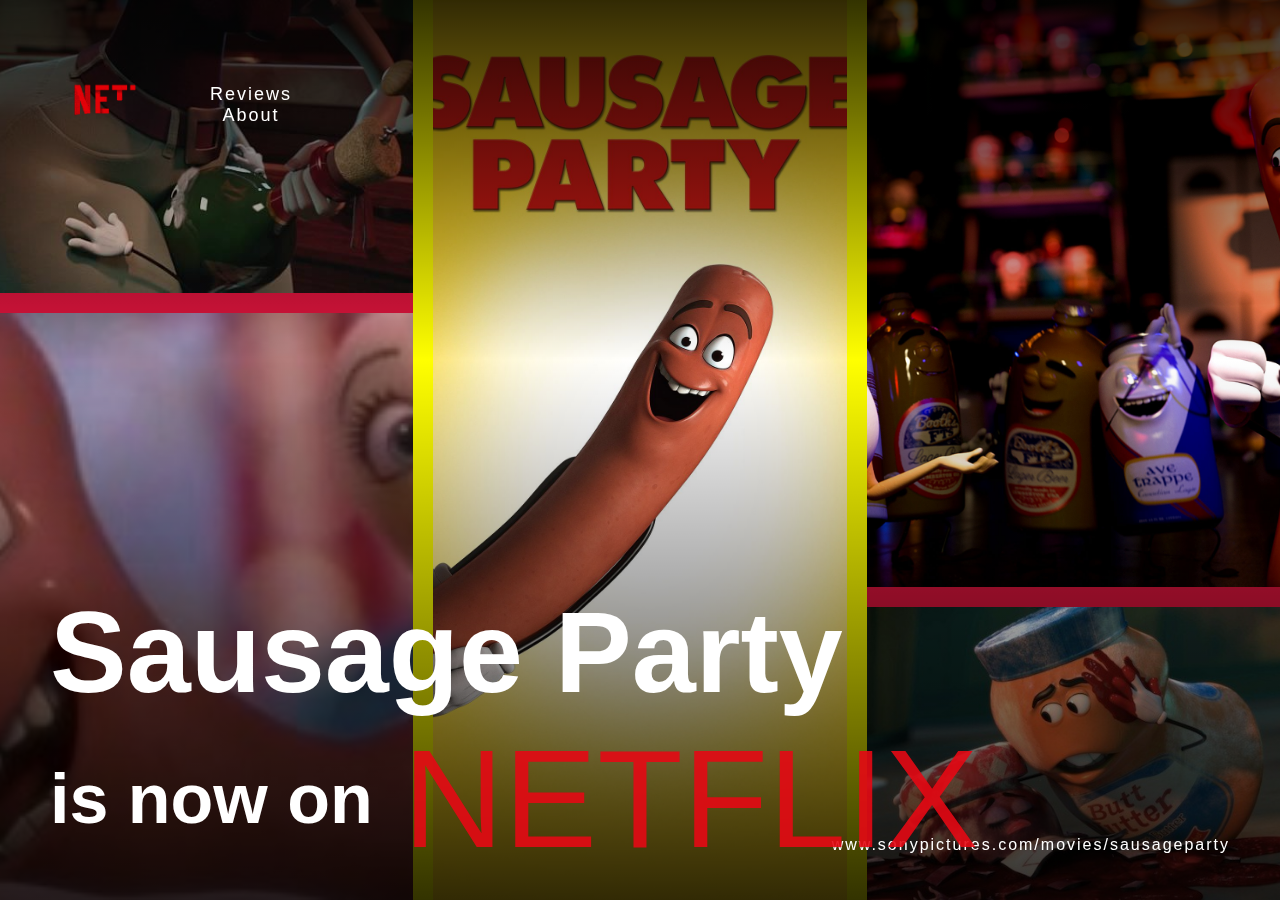
<file: index.html>
<!DOCTYPE html>
<html lang="en">
<head>
    <meta charset="UTF-8">
    <meta http-equiv="X-UA-Compatible" content="IE=edge">
    <meta name="viewport" content="width=device-width, initial-scale=1.0">
    <link rel="stylesheet" href="styles.css">
    <title>Sausage Party</title>
</head>
<body>
    <header>
        <div class="logo">
            <img src="images/netflix.png" />
        </div>
        <nav>
            <ul>
			<center>
                <li><a href="Review.html">Reviews</a></li>
                <li><a href="About.html">About</a></li>
				</center>
            </ul>
        </nav>
    </header>
    <main>
        
        <section  class="banner">
            <div class="overlayer"></div>
            <div class="grid-container">
                <div class="grid-item grid-row-2">
                    <div>
                        <img src="images/img4.jpg" />
                    </div>
                    <div>
                        <img src="images/img2.jpg" />
                    </div>
                </div>
                <div class="grid-item grid-row-1">
                    <img src="images/img1.jpg" />
                </div>
                <div class="grid-item grid-row-2">
                    <div>
                        <img src="images/img3.jpg" />
                    </div>
                    <div>
                        <img src="images/img5.jpg" />
                    </div>
                </div>
            </div>
            
            
        </section>

        <div class="watch">
            <h1>Sausage Party</h1>
            <span><h4>is now on</h4><a onclick="showVideo()">NETFLIX</a></span>
        </div>
        <section id="popup" class="popup">
            <div class="video">
                <a class="close" onclick="hideVideo()"><img src="images/x.png" /></a>
                <iframe src="https://www.youtube.com/embed/9VoNgLnjzVg" title="YouTube video player" frameborder="0" allow="accelerometer; autoplay; clipboard-write; encrypted-media; gyroscope; picture-in-picture" allowfullscreen></iframe>
            </div>
        </section>
    </main>
    <footer>
        <div class="footer-links">
            <h4>www.sonypictures.com/movies/sausageparty</h4>
        </div>
    </footer>

    <script src="index.js"></script>
</body>
</html>
</file>
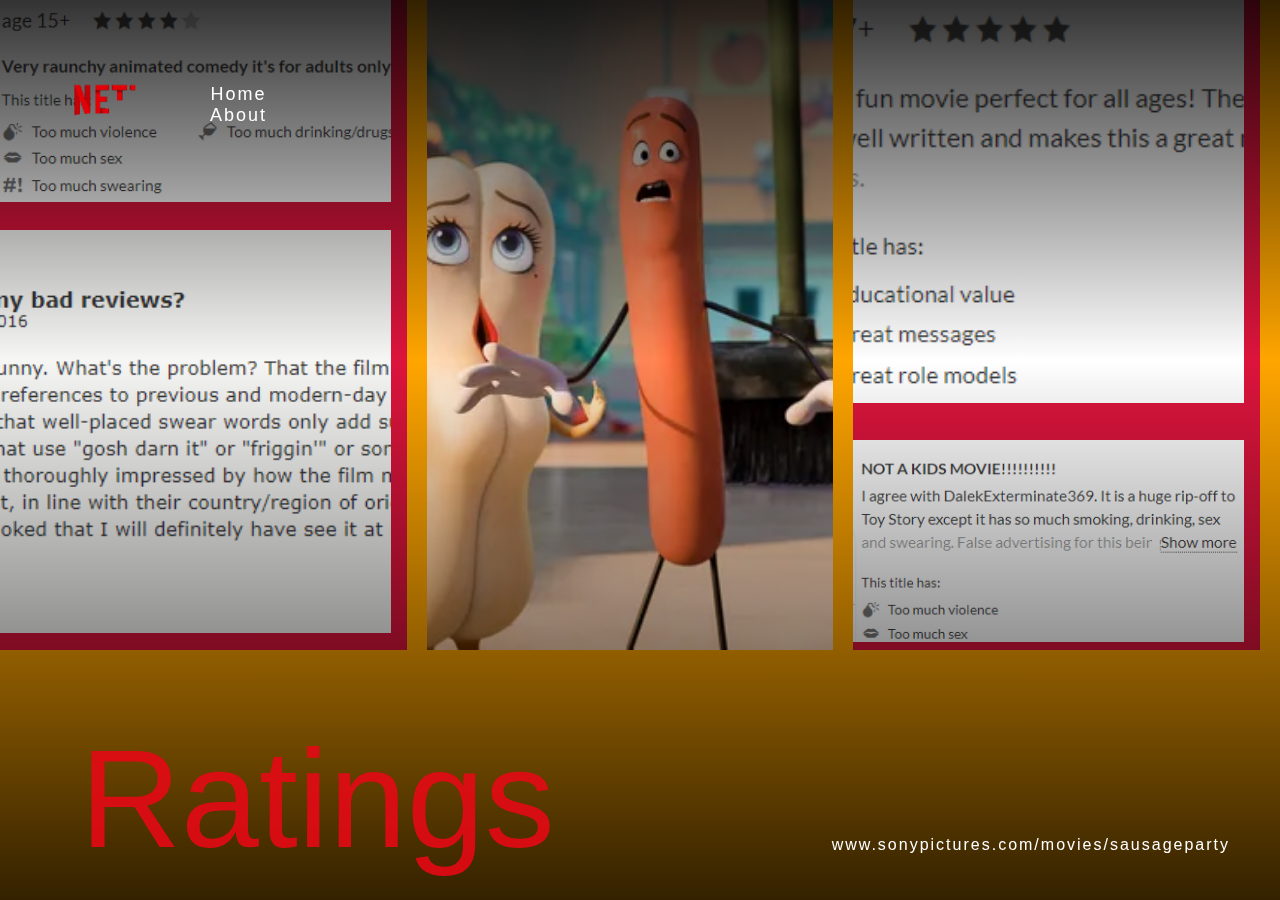
<file: Review.html>
<!DOCTYPE html>
<html lang="en">
<head>
    <meta charset="UTF-8">
    <meta http-equiv="X-UA-Compatible" content="IE=edge">
    <meta name="viewport" content="width=device-width, initial-scale=1.0">
    <link rel="stylesheet" href="styles1.css">
    <title>Reviews</title>
</head>
<body>
    <header>
        <div class="logo">
            <img src="images/netflix.png" />
        </div>
        <nav>
            <ul>
			<center>
                <li><a href="index.html">Home</a></li>
                <li><a href="About.html">About</a></li>
				</center>
            </ul>
        </nav>
    </header>
    <main>
        
        <section class="banner">
            <div class="overlayer"></div>
            <div class="grid-container">
                <div class="grid-item grid-row-2">
                    <div>
                        <img src="images1/reviews1.png"/>
                    </div>
                    <div>
                        <img src="images1/reviews2.png" />
                    </div>
                </div>
                <div class="grid-item grid-row-1">
                    <img src="images1/reviews3.png" />
                </div>
                <div class="grid-item grid-row-2">
                    <div>
                        <img src="images1/reviews4.png" />
                    </div>
                    <div>
                        <img src="images1/reviews5.png" />
                    </div>
                </div>
            </div>
        </section>
		
		
        <div class="watch">
            <h1></h1>
            <span><h4></h4><a onclick="showVideo()">Ratings</a></span>
        </div>
        <section id="popup" class="popup">
            <div class="video">
                <a class="close" onclick="hideVideo()"><img src="images/x.png"></a>
                <img src="Reviews.png" width="820px" height="500px" title="Ratings" frameborder="0" allow="accelerometer; autoplay; clipboard-write; encrypted-media; gyroscope; picture-in-picture" allowfullscreen></img>
            </div>
        </section>
    </main>
    <footer>
        <div class="footer-links">
            <h4>www.sonypictures.com/movies/sausageparty</h4>
        </div>
    </footer>

    <script src="index.js"></script>
</body>
</html>
</file>
<file: styles.css>
*{
    color: #333;
}
body{
    font-family: sans-serif;
    position: relative;
    background-color: #333;
    margin: 0;
}


header{
    position: fixed;
    max-width: 1600px;
    top: 20px;
    left: 0;
    display: flex;
    /* background-color:rgba(245, 222, 179, 70%); */
    align-items: center;
    width: fit-content;
    padding: 8px 0;
    justify-content: space-between;
    padding-right: 30px;
    z-index: 2;
    
}
main{
    max-width: 1500px;
    margin-inline: auto;
   
    padding: 0;
}


header .logo img{
    width: 100px;
    object-fit: contain;
}
header nav ul{
    display: flex;
    flex-direction: row;
    list-style: none;
    gap: 10px;
    padding: 0;
}
header nav ul li a{
    text-decoration: none;
    transition: .6s;
    cursor: pointer;
    color: white;
    letter-spacing: 2px;
    text-transform: capitalize;
    font-size: 15px;
}
header nav ul li a:hover{
    color: wheat;
    transition: .6s;
}

@media(min-width: 768px){
    header .logo img{
        width: 150px;
        object-fit: contain;
    }
    header nav ul{
        padding-left: 40px;
    }
    header nav ul li a{
        font-size: 18px;
    }
    header{
        left: 20px;
    }
    .footer-links h4{
        display: block;
    }
    
}
@media(min-width: 1025px){
    header nav ul{
        flex-direction: row;
        gap: 30px;
    }
}

/* END OF HEADER */




.grid-container{
    position: relative;
    display: grid;
    grid-template-columns: 1fr;
    gap: 5px;
    min-height: 100vh;
    background-color:yellow;
    
}
.banner{
    position: relative;
    height: auto;
}


.overlayer{
    position: absolute;
    top: 0;
    left: 0;
    width: 100%;
    height: 100%;
    z-index: 1;
    pointer-events: none;
    background-image: linear-gradient(to top,rgba(0,0,0,.8) 0,rgba(0,0,0,0) 60%,rgba(0,0,0,.5) 100%);
}
.grid-item{
    position: relative;
    width: 100%;
    background-color: bisque;
}
.grid-row-2 {
    display: grid;
    grid-template-columns: 1fr;
    gap: 10px;
    background-color: white;

    height: 60vh;
}
.grid-container  .grid-row-2:last-child{
    grid-template-rows: 1fr 1fr;
    height: 60vh;
}
.grid-row-2 div{
    position: relative;
    width: 100%;
    height: 100%;
    
    
}
.grid-row-2 div img{
    position: absolute;
    width: 100%;
    height: 100%;
    object-fit: cover;

}
.grid-row-1{
    position: relative;
    width: 100%;
    height: 100vh;
    background-color:grey;
}
.grid-row-1 img{
    position: absolute;
    width: 100%;
    height: 100%;
    object-fit: cover;
}


@media(min-width: 768px){
    .grid-container{
        grid-template-columns: 1fr;
        gap: 20px;
    }
    .grid-row-2 {
        grid-template-columns: 1fr 1fr;
        gap: 20px;
    }
    .grid-container  .grid-row-2:last-child{
        grid-template-rows: 1fr;
    }
    .grid-row-2{
        height: 20vh;
    }
    
    
}
@media(min-width: 1025px){
    .grid-container{
        height: 100vh;
        grid-template-columns: 1fr 1fr 1fr;
    }
    .banner{
        position: relative;
        height: 100vh;
    }
    .grid-row-2 {
        display: grid;
        grid-template-columns: unset;
        grid-template-rows: 1fr 2fr;
        gap: 20px;
        background-color: crimson;
        height: unset;
    }
    .grid-container  .grid-row-2:last-child{
        grid-template-rows: 2fr 1fr;
    }
    .grid-row-1{
        height: 100%;
    }
    .overlayer{
        background-image: linear-gradient(to top,rgba(0,0,0,.8) 0,rgba(0,0,0,0) 60%,rgba(0,0,0,.8) 100%);
    }
    .grid-container  .grid-row-2:last-child{
        grid-template-rows: 2fr 1fr;
        height: unset;
    }
}

/* END OF BANNER */



.watch{
    z-index: 9;
    display: flex;
    flex-direction: column;
    color: white;
    position: fixed;
    bottom: 20px;
    left: 20px;

}
.watch h1{
    font-size: 45px;
    color: white;
    margin: 0;
}
.watch span{
    display: flex;
    align-items: center;
    
    gap: 30px;
}
.watch span *{
    font-size: 25px;
    color: white;
    margin: 0;
}
.watch span a{
    text-decoration: None;
    color: #E50914;
    opacity: 90%;
    transition: .4s;
    cursor: pointer;
    font-size: 140px;
}
.watch span a:hover{
    opacity: 100%;
    transition: .4s;
    transform: scale(1.1);
}



@media(min-width: 768px){
    .watch h1{
        font-size: 75px;
    }
    .watch span *{
        font-size: 40px;
    }
    .watch{
        left: 40px;
        bottom: 20px;
    }
    
}
@media(min-width: 1025px){
    .watch h1{
        font-size: 115px;
    }
    .watch span *{
        font-size: 70px;
    }
    .watch{
        left: 50px;
    }
}



/* END OF WATCH */



.popup{
    position: fixed;
    width: 100%;
    height: 100vh;
    top: 0;
    left: 0;
    display: flex;
    justify-content: center;
    align-items: center;
    z-index: 99;

    opacity: 0;
    pointer-events: none;
    transition: ease-in-out .4s;
}
.popup.active{ 
    opacity: 1;
    pointer-events: auto;
    transition: ease-in-out .4s;

}
.video{
    width: 90%;
    height: 250px;
    position: relative;
    
    border-radius: 10px;
    overflow: hidden;
    box-shadow: 0 1px 9px 5px rgba(245, 222, 179, 0.18);
}
.video iframe{
    position: absolute;
    width: 100%;
    height: 100%;
    object-fit: cover;
    background-color: white;
    transform: scale(1);
}
.close{
    position: absolute;
    right:23px;
    top: 23px;
    z-index: 999;
    opacity: 1;
    transition: .3s;
}
.close:hover{
    transition: .3s;
    transform: scale(1.2);
}
.close img{
    width: 20px;
    height: 20px;
    object-fit: contain;
}

@media(min-width: 768px){
   
    .video{
        height: 400px;
    }
}
@media(min-width: 1025px){
    .video{
        width: 60%;
        height: 500px;
        position: relative;
        
        border-radius: 10px;
        overflow: hidden;
        box-shadow: 0 1px 9px 5px rgba(245, 222, 179, 0.18);
    }
    .video iframe{
        transform: scale(1);
    }
}

/* END OF POPUP */

footer{
    position: fixed;
    bottom: 25px;
    right: 15px;
    z-index: 5;
    color: white;
}
footer .footer-links{
    display: flex;
    align-items: center;
    gap: 20px;

}
.footer-links h4{
    color: white;
    font-weight: 500;
    letter-spacing: 2px;
}
.footer-links h4{
    display: none;
}

@media(min-width: 768px){
    .footer-links h4{
        display: block;
    }
    footer{
        bottom: 25px;
        right: 50px;
    }
}
@media(min-width: 1025px){
    
}
</file>
<file: styles1.css>
*{
    color: #b20b00;
}
body{
    font-family: sans-serif;
    position: relative;
    background-color: #b20b00;
    margin: 0;
}


header{
    position: fixed;
    max-width: 1600px;
    top: 20px;
    left: 0;
    display: flex;
    /* background-color:rgba(245, 222, 179, 70%); */
    align-items: center;
    width: fit-content;
    padding: 8px 0;
    justify-content: space-between;
    padding-right: 30px;
    z-index: 2;
    
}
main{
	max-width: 1500px;
    margin-inline: auto;
   
    padding: 0;
}


header .logo img{
    width: 100px;
    object-fit: contain;
}
header nav ul{
    display: flex;
    flex-direction: row;
    list-style: none;
    gap: 10px;
    padding: 0;
}
header nav ul li a{
    text-decoration: none;
    transition: .6s;
    cursor: pointer;
    color: white;
    letter-spacing: 2px;
    text-transform: capitalize;
    font-size: 15px;
}
header nav ul li a:hover{
    color: wheat;
    transition: .6s;
}

@media(min-width: 768px){
    header .logo img{
        width: 150px;
        object-fit: contain;
    }
    header nav ul{
        padding-left: 40px;
    }
    header nav ul li a{
        font-size: 18px;
    }
    header{
        left: 20px;
    }
    .footer-links h4{
        display: block;
    }
    
}
@media(min-width: 1025px){
    header nav ul{
        flex-direction: row;
        gap: 30px;
    }
}

/* END OF HEADER */




.grid-container{
    position: relative;
    display: grid;
    grid-template-columns: 1fr 1fr 1fr 1fr;
    grid-template-rows: 650px 500px 650px;
    grid-template-areas:
	"head head2 . side"
	"main main2 . side"
	"footer footer footer footer";
    min-height: 100vh;
    background-color:orange;
    
}
.banner{
    position: relative;
    height: auto;
}


.overlayer{
    position: absolute;
    top: 0;
    left: 0;
    width: 100%;
    height: 100%;
    z-index: 1;
    pointer-events: none;
    background-image: linear-gradient(to top,rgba(0,0,0,.8) 0,rgba(0,0,0,0) 60%,rgba(0,0,0,.5) 100%);
}
.grid-item{
    position: relative;
    width: 100%;
    background-color: bisque;
}
.grid-row-2 {
    display: grid;
    grid-template-columns: 1fr;
    gap: 10px;
    background-color: white;

    height: 60vh;
}
.grid-container  .grid-row-2:last-child{
    grid-template-rows: 1fr 1fr;
    height: 60vh;
}
.grid-row-2 div{
    position: relative;
    width: 98%;
    height: 98%;
    
    
}
.grid-row-2 div img{
    position: absolute;
    width: 98%;
    height: 98%;
    object-fit: cover;

}
.grid-row-1{
    position: relative;
    width: 100%;
    height: 100vh;
    background-color:grey;
}
.grid-row-1 img{
    position: absolute;
    width: 100%;
    height: 100%;
    object-fit: cover;
}


@media(min-width: 768px){
    .grid-container{
        grid-template-columns: 1fr;
        gap: 20px;
    }
    .grid-row-2 {
        grid-template-columns: 1fr 1fr;
        gap: 20px;
    }
    .grid-container  .grid-row-2:last-child{
        grid-template-rows: 1fr;
    }
    .grid-row-2{
        height: 20vh;
    }
    
    
}
@media(min-width: 1025px){
    .grid-container{
        height: 100vh;
        grid-template-columns: 1fr 1fr 1fr;
    }
    .banner{
        position: relative;
        height: 100vh;
    }
    .grid-row-2 {
        display: grid;
        grid-template-columns: unset;
        grid-template-rows: 1fr 2fr;
        gap: 20px;
        background-color: crimson;
        height: unset;
    }
    .grid-container  .grid-row-2:last-child{
        grid-template-rows: 2fr 1fr;
    }
    .grid-row-1{
        height: 100%;
    }
    .overlayer{
        background-image: linear-gradient(to top,rgba(0,0,0,.8) 0,rgba(0,0,0,0) 60%,rgba(0,0,0,.8) 100%);
    }
    .grid-container  .grid-row-2:last-child{
        grid-template-rows: 2fr 1fr;
        height: unset;
    }
}

/* END OF BANNER */



.watch{
    z-index: 9;
    display: flex;
    flex-direction: column;
    color: white;
    position: fixed;
    bottom: 20px;
    left: 20px;

}
.watch h1{
    font-size: 45px;
    color: white;
    margin: 0;
}
.watch span{
    display: flex;
    align-items: center;
    
    gap: 30px;
}
.watch span *{
    font-size: 25px;
    color: white;
    margin: 0;
}
.watch span a{
    text-decoration: None;
    color: #E50914;
    opacity: 90%;
    transition: .4s;
    cursor: pointer;
    font-size: 140px;
}
.watch span a:hover{
    opacity: 100%;
    transition: .4s;
    transform: scale(1.1);
}



@media(min-width: 768px){
    .watch h1{
        font-size: 75px;
    }
    .watch span *{
        font-size: 40px;
    }
    .watch{
        left: 40px;
        bottom: 20px;
    }
    
}
@media(min-width: 1025px){
    .watch h1{
        font-size: 115px;
    }
    .watch span *{
        font-size: 70px;
    }
    .watch{
        left: 50px;
    }
}



/* END OF WATCH */



.popup{
    position: fixed;
    width: 100%;
    height: 100vh;
    top: 0;
    left: 0;
    display: flex;
    justify-content: center;
    align-items: center;
    z-index: 99;

    opacity: 0;
    pointer-events: none;
    transition: ease-in-out .4s;
}
.popup.active{ 
    opacity: 1;
    pointer-events: auto;
    transition: ease-in-out .4s;

}
.video{
    width: 90%;
    height: 250px;
    position: relative;
    
    border-radius: 10px;
    overflow: hidden;
    box-shadow: 0 1px 9px 5px rgba(245, 222, 179, 0.18);
}
.video iframe{
    position: absolute;
    width: 100%;
    height: 100%;
    object-fit: cover;
    background-color: white;
    transform: scale(1);
}
.close{
    position: absolute;
    right:23px;
    top: 23px;
    z-index: 999;
    opacity: 1;
    transition: .3s;
}
.close:hover{
    transition: .3s;
    transform: scale(1.2);
}
.close img{
    width: 20px;
    height: 20px;
    object-fit: contain;
}

@media(min-width: 768px){
   
    .video{
        height: 400px;
    }
}
@media(min-width: 1025px){
    .video{
        width: 60%;
        height: 500px;
        position: relative;
        
        border-radius: 10px;
        overflow: hidden;
        box-shadow: 0 1px 9px 5px rgba(245, 222, 179, 0.18);
    }
    .video iframe{
        transform: scale(1);
    }
}

/* END OF POPUP */

footer{
    position: fixed;
    bottom: 25px;
    right: 15px;
    z-index: 5;
    color: white;
}
footer .footer-links{
    display: flex;
    align-items: center;
    gap: 20px;

}
.footer-links h4{
    color: white;
    font-weight: 500;
    letter-spacing: 2px;
}
.footer-links h4{
    display: none;
}

@media(min-width: 768px){
    .footer-links h4{
        display: block;
    }
    footer{
        bottom: 25px;
        right: 50px;
    }
}
@media(min-width: 1025px){
    
}
</file>
